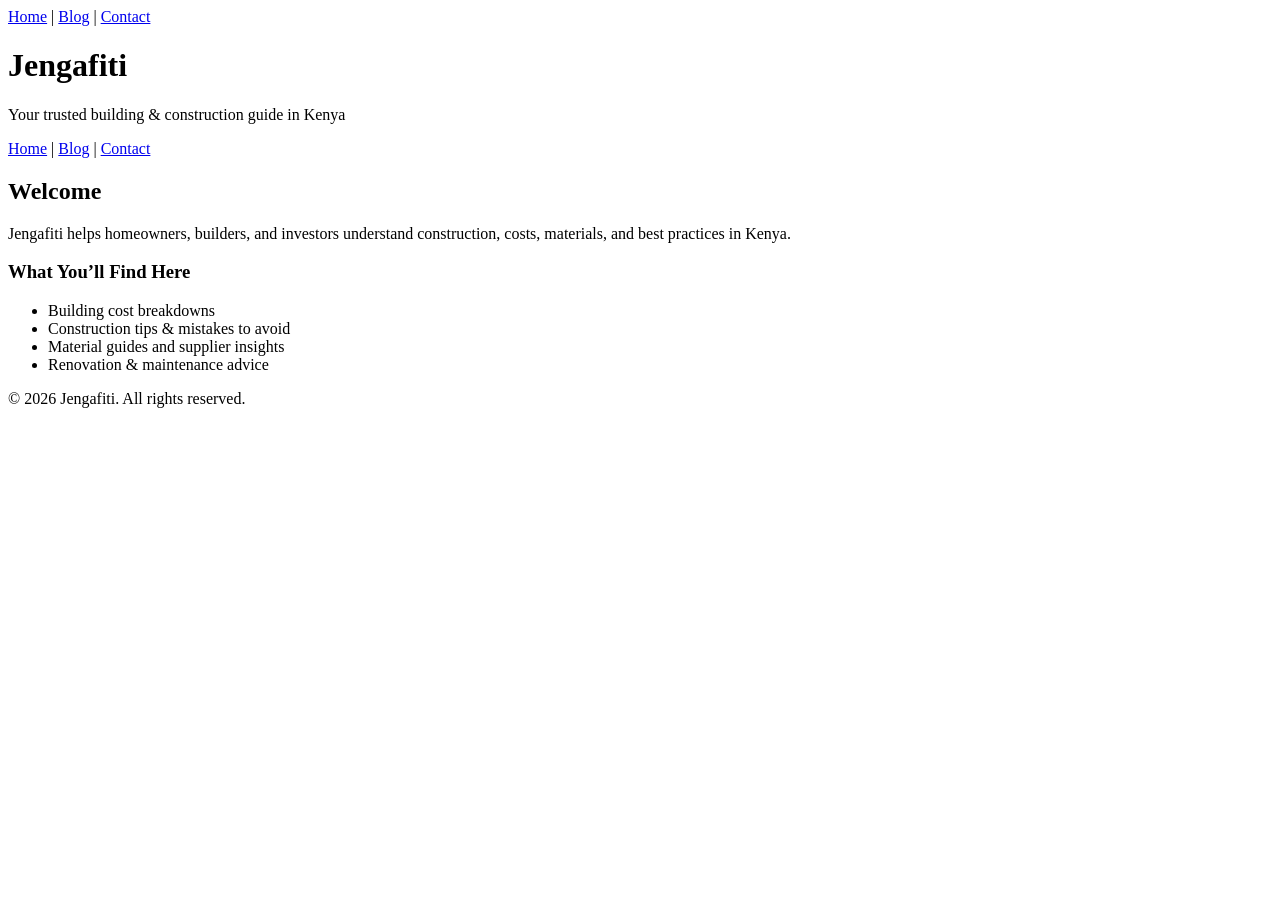
<file: index.html>
<nav>
  <a href="/">Home</a> |
  <a href="/blog.html">Blog</a> |
  <a href="/contact.html">Contact</a>
</nav>

<!DOCTYPE html>
<html lang="en">
<head>
  <meta charset="UTF-8">
  <title>Jengafiti | Building & Construction Guide in Kenya</title>
  <meta name="description" content="Jengafiti provides practical building, construction, renovation and cost guides for Kenya.">
  <meta name="viewport" content="width=device-width, initial-scale=1.0">
</head>
<body>

  <header>
    <h1>Jengafiti</h1>
    <p>Your trusted building & construction guide in Kenya</p>
  </header>

  <nav>
    <a href="/">Home</a> |
    <a href="/blog.html">Blog</a> |
    <a href="/contact.html">Contact</a>
  </nav>

  <main>
    <h2>Welcome</h2>
    <p>
      Jengafiti helps homeowners, builders, and investors understand construction,
      costs, materials, and best practices in Kenya.
    </p>

    <h3>What You’ll Find Here</h3>
    <ul>
      <li>Building cost breakdowns</li>
      <li>Construction tips & mistakes to avoid</li>
      <li>Material guides and supplier insights</li>
      <li>Renovation & maintenance advice</li>
    </ul>
  </main>

  <footer>
    <p>© 2026 Jengafiti. All rights reserved.</p>
  </footer>

</body>
</html>
</file>
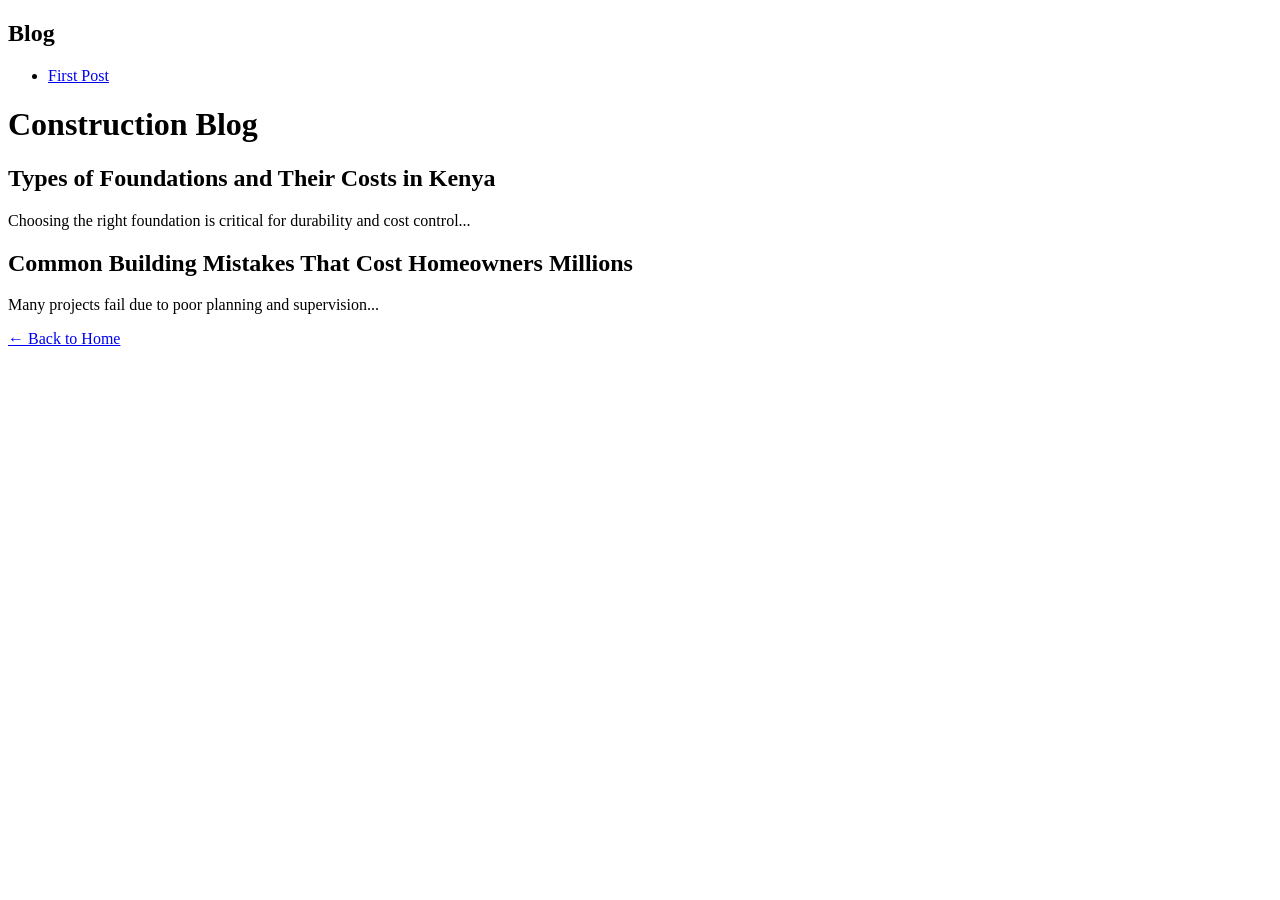
<file: blog.html>
<!DOCTYPE html>
<h2>Blog</h2>
<ul>
  <li><a href="/blog/first-post.html">First Post</a></li>
</ul>

<html>
<head>
  <title>Blog | Jengafiti</title>
</head>
<body>

<h1>Construction Blog</h1>

<article>
  <h2>Types of Foundations and Their Costs in Kenya</h2>
  <p>
    Choosing the right foundation is critical for durability and cost control...
  </p>
</article>

<article>
  <h2>Common Building Mistakes That Cost Homeowners Millions</h2>
  <p>
    Many projects fail due to poor planning and supervision...
  </p>
</article>

<a href="/">← Back to Home</a>

</body>
</html>
</file>
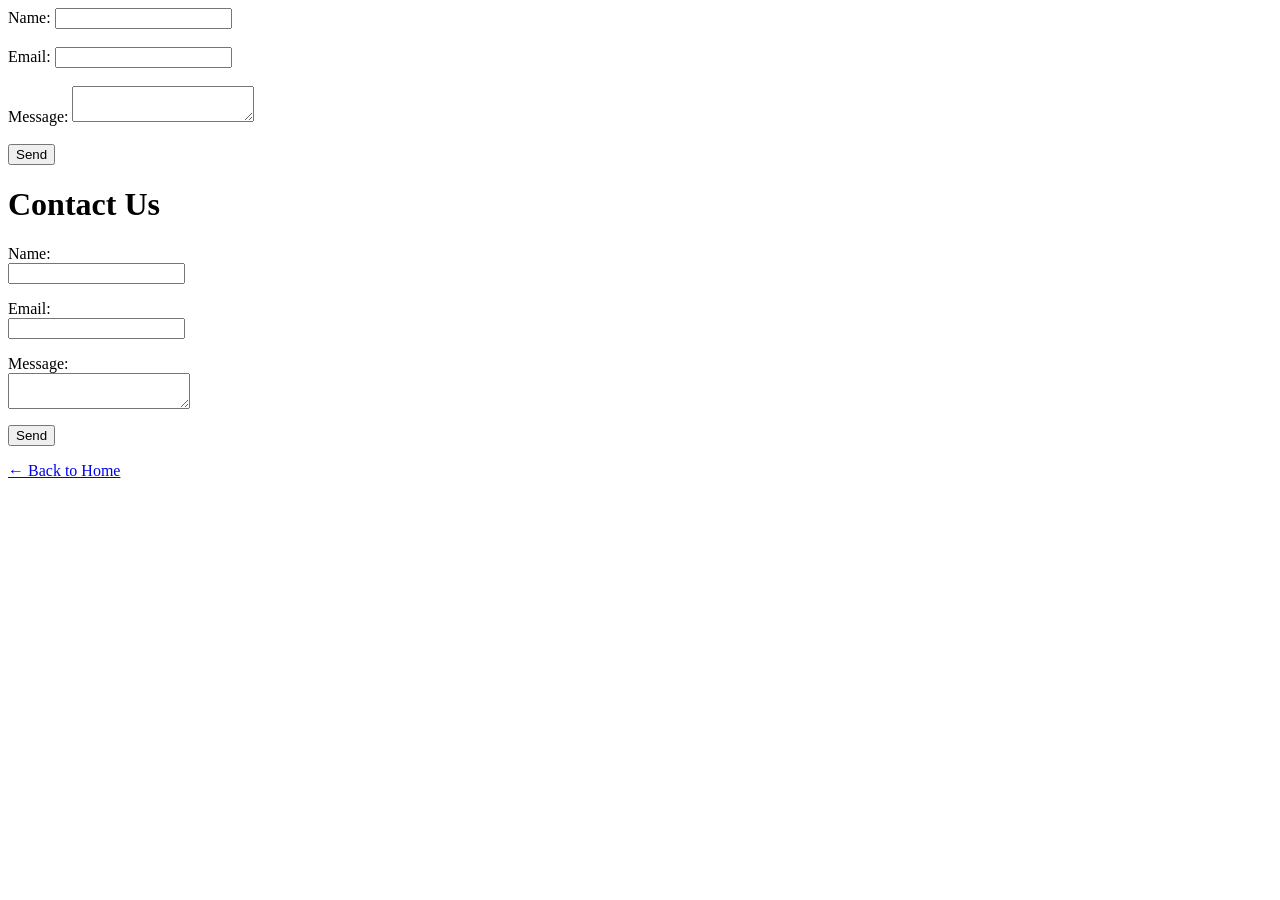
<file: contact.html>
<form name="contact" method="POST" data-netlify="true">
  <input type="hidden" name="form-name" value="contact">

  <label>
    Name:
    <input type="text" name="name" required>
  </label><br><br>

  <label>
    Email:
    <input type="email" name="email" required>
  </label><br><br>

  <label>
    Message:
    <textarea name="message"></textarea>
  </label><br><br>

  <button type="submit">Send</button>
</form>

<!DOCTYPE html>
<html>
<head>
  <title>Contact | Jengafiti</title>
</head>
<body>

<h1>Contact Us</h1>

<form name="contact" method="POST" data-netlify="true">
  <input type="hidden" name="form-name" value="contact">

  <p>
    <label>Name:<br>
    <input type="text" name="name" required></label>
  </p>

  <p>
    <label>Email:<br>
    <input type="email" name="email" required></label>
  </p>

  <p>
    <label>Message:<br>
    <textarea name="message"></textarea></label>
  </p>

  <button type="submit">Send</button>
</form>

<a href="/">← Back to Home</a>

</body>
</html>
</file>
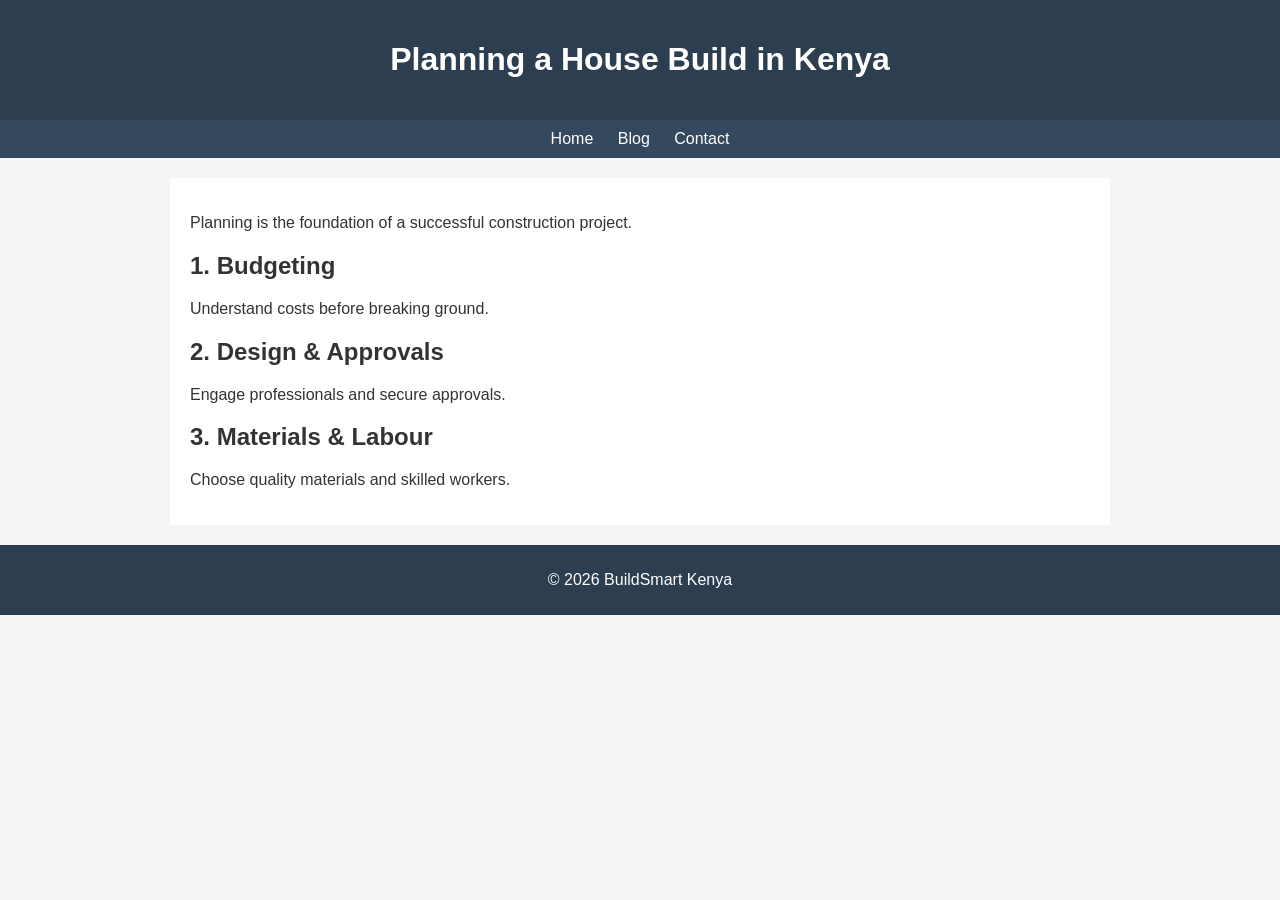
<file: blog/first-post.html>
<!DOCTYPE html>
<html lang="en">
<head>
  <meta charset="UTF-8">
  <title>Planning a House Build in Kenya</title>
  
<meta name="description" content="Construction guides, building costs, materials and expert tips in Kenya.">
<meta name="viewport" content="width=device-width, initial-scale=1.0">
  <meta name="viewport" content="width=device-width, initial-scale=1.0">
  <link rel="stylesheet" href="../css/style.css">
</head>
<body>

<header>
  <h1>Planning a House Build in Kenya</h1>
</header>

<nav>
  <a href="../index.html">Home</a>
  <a href="../blog.html">Blog</a>
  <a href="../contact.html">Contact</a>
</nav>

<main>
  <p>
    Planning is the foundation of a successful construction project.
  </p>

  <h2>1. Budgeting</h2>
  <p>Understand costs before breaking ground.</p>

  <h2>2. Design & Approvals</h2>
  <p>Engage professionals and secure approvals.</p>

  <h2>3. Materials & Labour</h2>
  <p>Choose quality materials and skilled workers.</p>
</main>

<footer>
  <p>© 2026 BuildSmart Kenya</p>
</footer>

</body>
</html>
</file>
<file: css/style.css>
body {
  font-family: Arial, sans-serif;
  margin: 0;
  background: #f4f4f4;
  color: #333;
}

header {
  background: #2c3e50;
  color: white;
  padding: 20px;
  text-align: center;
}

nav {
  background: #34495e;
  padding: 10px;
  text-align: center;
}

nav a {
  color: white;
  margin: 0 10px;
  text-decoration: none;
}

main {
  max-width: 900px;
  margin: 20px auto;
  padding: 20px;
  background: white;
}

footer {
  background: #2c3e50;
  color: white;
  text-align: center;
  padding: 10px;
}
</file>
